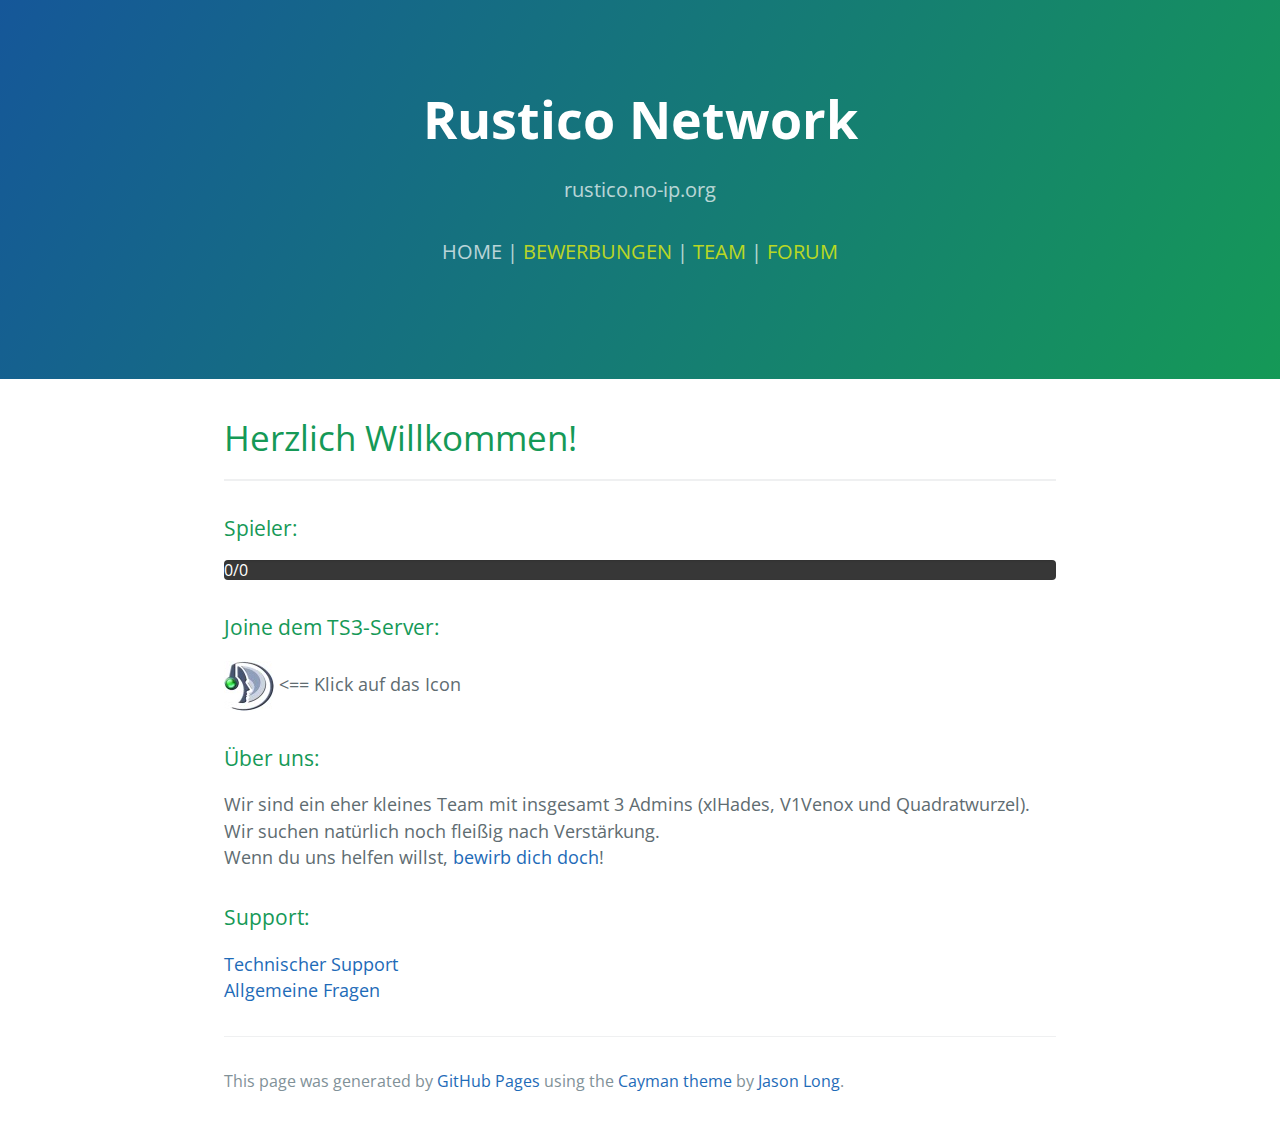
<file: index.html>
<!DOCTYPE html>
<html lang="en-us">
  <head>
    <meta charset="UTF-8">
    <meta http-equiv="X-UA-Compatible" content="IE=edge">
    <meta name="viewport" content="width=device-width, initial-scale=1">
    <title>Rustico Network</title>
    <link href="css/bootstrap.min.css" rel="stylesheet">
    <link rel="stylesheet" type="text/css" href="stylesheets/normalize.css" media="screen">
    <link href='https://fonts.googleapis.com/css?family=Open+Sans:400,700' rel='stylesheet' type='text/css'>
    <link rel="stylesheet" type="text/css" href="stylesheets/stylesheet.css" media="screen">
    <link rel="stylesheet" type="text/css" href="stylesheets/github-light.css" media="screen">
    <link rel="shortcut icon" type="image/x-icon" href="../favicon.ico">
  </head>
  <body>
    <section class="page-header">
      <h1 class="project-name">Rustico Network</h1>
      <h2 class="project-tagline">rustico.no-ip.org</h2>
      <h3 class="project-tagline">HOME | <a href="https://rustico-network.github.io/bewerbungen.html"><font color="ffff00">BEWERBUNGEN</font></a> | <a href="https://rustico-network.github.io/team.html"><font color="ffff00">TEAM</font></a> | <a href="http://rustico.tk"><font color="ffff00">FORUM</font></a></h3>
    </section>

    <section class="main-content">
      <h1>
<a id="willkommen-auf-der-offiziellen-website-des-rustico-netzwerks" class="anchor" href="#willkommen-auf-der-offiziellen-website-des-rustico-netzwerks" aria-hidden="true"><span aria-hidden="true" class="octicon octicon-link"></span></a>Herzlich Willkommen!</h1>

<hr>

<h3>Spieler:</h3>
    <script type="text/javascript">
    func();
    var refreshInterval = 5000;
    setInterval(function(){
        func();
    }, refreshInterval);
    function func(){
        var ip = "Rustico.no-ip.org";
        var xhr = new XMLHttpRequest();
        xhr.open("GET", "https://eu.mc-api.net/v3/server/info/" + ip, true);
        xhr.onreadystatechange = function() {
                if (xhr.readyState == 4) {
                        data = JSON.parse(xhr.responseText);
                        if (data.status) {
                        	if(data.players.max == 0) {
					document.getElementById("bar").innerHTML="Offline";
                        	} else {
                        		document.getElementById("bar").innerHTML=data.players.online + "/" + data.players.max;
                                	document.getElementById("bar").style.width = 100*(data.players.online/data.players.max) + "%";
                        	}
                        } else {
				document.getElementById("bar").innerHTML="Offline";
			}
                }
        }
        xhr.send();
    }
    </script>
    <div class="progress progress-striped active" style="background-color: #373737;">
    <div class="progress-bar progress-bar-default" role="progressbar" style="width: 0%;" id="bar">0/0</div>
</div>

<h3>
<a id="neuer-teamspeak3-server" class="anchor" href="#neuer-teamspeak3-server" aria-hidden="true"><span aria-hidden="true" class="octicon octicon-link"></span></a>Joine dem TS3-Server:</h3>

<p><a href="ts3server://rustico.no-ip.org"><img border="0" alt="Sofort Joinen" src="teamspeak.jpg" width="50" height="50"></a> <== Klick auf das Icon</p>

<h3>
<a id="Über-uns" class="anchor" href="#%C3%9Cber-uns" aria-hidden="true"><span aria-hidden="true" class="octicon octicon-link"></span></a>Über uns:</h3>

<p>Wir sind ein eher kleines Team mit insgesamt 3 Admins (xIHades, V1Venox und Quadratwurzel).<br>
Wir suchen natürlich noch fleißig nach Verstärkung.<br>
Wenn du uns helfen willst, <a href="https://rustico-network.github.io/bewerbungen.html">bewirb dich doch</a>!</p>

<h3>
<a id="support" class="anchor" href="#support" aria-hidden="true"><span aria-hidden="true" class="octicon octicon-link"></span></a>Support:</h3>

<p><a href="mailto:networkrustico@gmail.com">Technischer Support</a><br>
<a href="mailto:rustico.sup@web.de">Allgemeine Fragen</a></p>

      <footer class="site-footer">

        <span class="site-footer-credits">This page was generated by <a href="https://pages.github.com">GitHub Pages</a> using the <a href="https://github.com/jasonlong/cayman-theme">Cayman theme</a> by <a href="https://twitter.com/jasonlong">Jason Long</a>.</span>
      </footer>

    </section>

  
  </body>
</html>
</file>
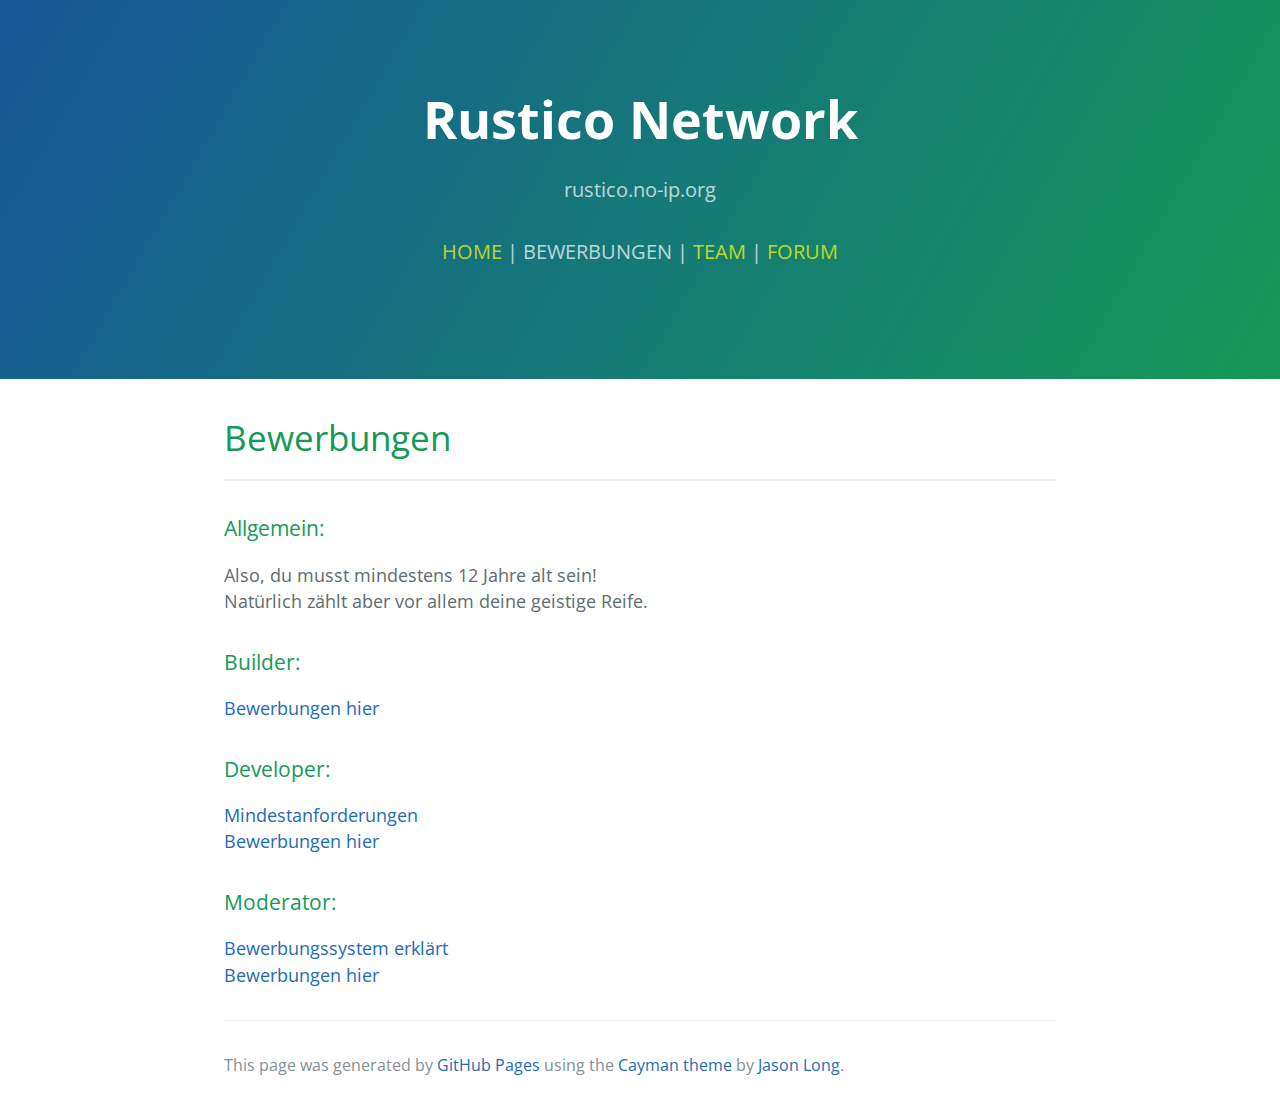
<file: bewerbungen.html>
<!DOCTYPE html>
<html lang="en-us">
  <head>
    <meta charset="UTF-8">
    <title>Rustico Network</title>
    <link href="css/bootstrap.min.css" rel="stylesheet">
    <meta name="viewport" content="width=device-width, initial-scale=1">
    <link rel="stylesheet" type="text/css" href="stylesheets/normalize.css" media="screen">
    <link href='https://fonts.googleapis.com/css?family=Open+Sans:400,700' rel='stylesheet' type='text/css'>
    <link rel="stylesheet" type="text/css" href="stylesheets/stylesheet.css" media="screen">
    <link rel="stylesheet" type="text/css" href="stylesheets/github-light.css" media="screen">
  </head>
  <body>
    <section class="page-header">
      <h1 class="project-name">Rustico Network</h1>
      <h2 class="project-tagline">rustico.no-ip.org</h2>
      <h3 class="project-tagline"><a href="https://rustico-network.github.io/"><font color="ffff00">HOME</font></a> | BEWERBUNGEN | <a href="https://rustico-network.github.io/team.html"><font color="ffff00">TEAM</font></a> | <a href="http://rustico.tk"><font color="ffff00">FORUM</font></a></h3>
    </section>

    <section class="main-content">
      <h1>
<a id="bewerbungen" class="anchor" href="#bewerbungen" aria-hidden="true"><span aria-hidden="true" class="octicon octicon-link"></span></a>Bewerbungen</h1>

<hr>

<h3>
<a id="allgemein" class="anchor" href="#allgemein" aria-hidden="true"><span aria-hidden="true" class="octicon octicon-link"></span></a>Allgemein:</h3>

<p>Also, du musst mindestens 12 Jahre alt sein!<br>
Natürlich zählt aber vor allem deine geistige Reife.</p>

<h3>
<a id="builder" class="anchor" href="#builder" aria-hidden="true"><span aria-hidden="true" class="octicon octicon-link"></span></a>Builder:</h3>

<p><a href="http://sbhades.bplaced.net/Forum/forumdisplay.php?fid=11">Bewerbungen hier</a></p>

<h3>
<a id="developer" class="anchor" href="#developer" aria-hidden="true"><span aria-hidden="true" class="octicon octicon-link"></span></a>Developer:</h3>

<p><a href="http://sbhades.bplaced.net/Forum/showthread.php?tid=9">Mindestanforderungen</a><br>
<a href="http://sbhades.bplaced.net/Forum/forumdisplay.php?fid=12">Bewerbungen hier</a></p>

<h3>
<a id="moderator" class="anchor" href="#moderator" aria-hidden="true"><span aria-hidden="true" class="octicon octicon-link"></span></a>Moderator:</h3>

<p><a href="http://sbhades.bplaced.net/Forum/showthread.php?tid=8">Bewerbungssystem erklärt</a><br>
<a href="http://sbhades.bplaced.net/Forum/forumdisplay.php?fid=13">Bewerbungen hier</a></p>

      <footer class="site-footer">

        <span class="site-footer-credits">This page was generated by <a href="https://pages.github.com">GitHub Pages</a> using the <a href="https://github.com/jasonlong/cayman-theme">Cayman theme</a> by <a href="https://twitter.com/jasonlong">Jason Long</a>.</span>
      </footer>

    </section>

  
  </body>
</html>
</file>
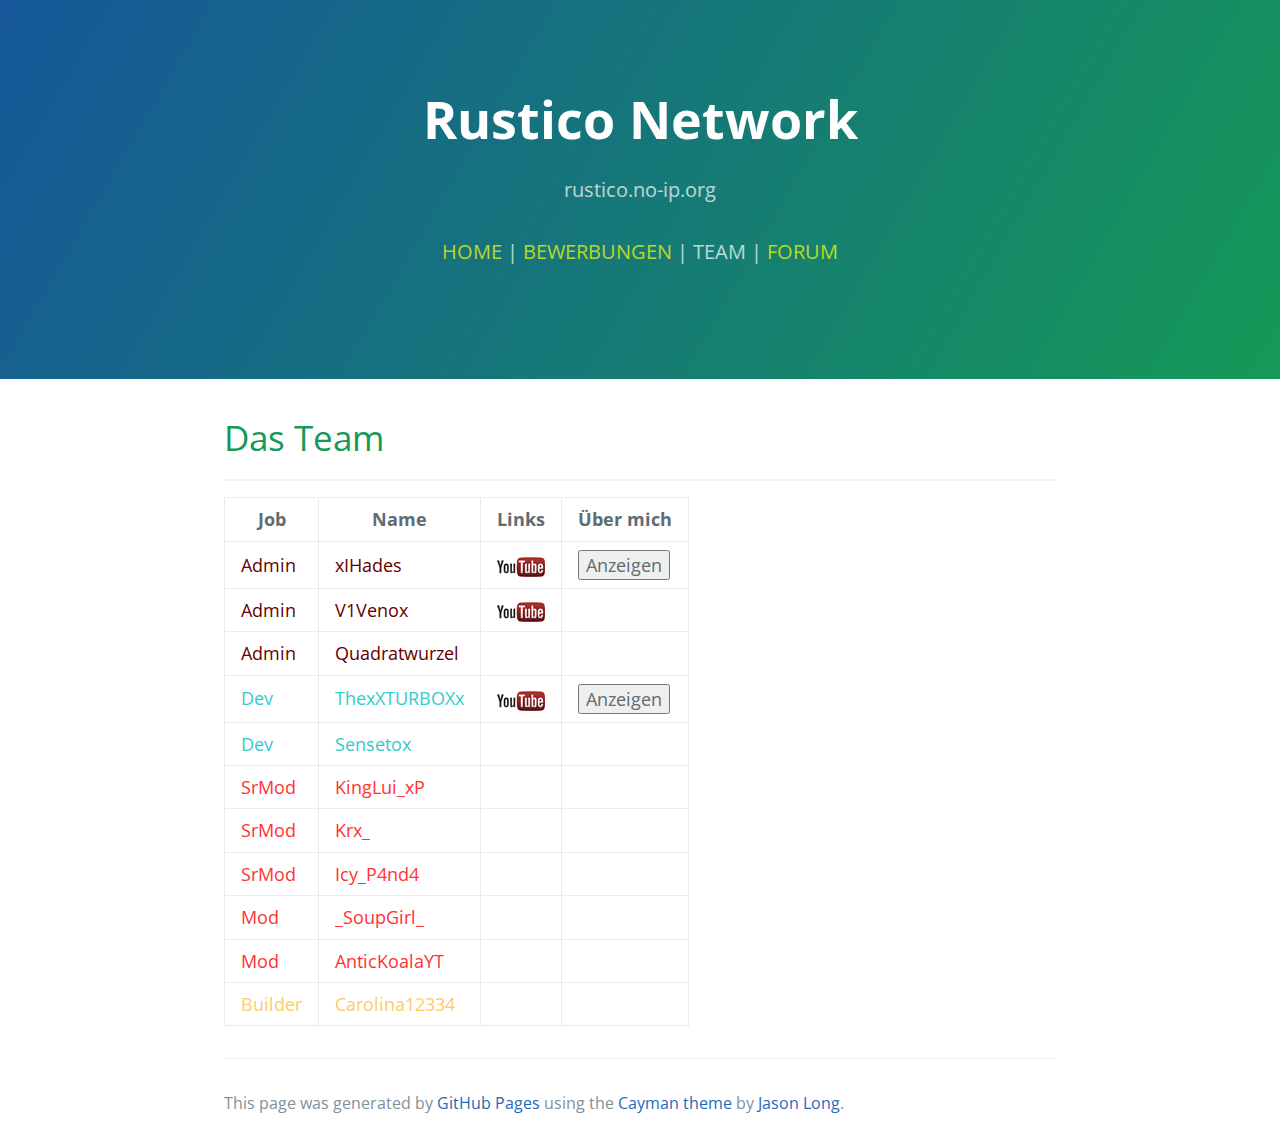
<file: team.html>
<!DOCTYPE html>
<html lang="en-us">
  <head>
    <meta charset="UTF-8">
    <title>Rustico Network</title>
    <link href="css/bootstrap.min.css" rel="stylesheet">
    <meta name="viewport" content="width=device-width, initial-scale=1">
    <link rel="stylesheet" type="text/css" href="stylesheets/normalize.css" media="screen">
    <link href='https://fonts.googleapis.com/css?family=Open+Sans:400,700' rel='stylesheet' type='text/css'>
    <link rel="stylesheet" type="text/css" href="stylesheets/stylesheet.css" media="screen">
    <link rel="stylesheet" type="text/css" href="stylesheets/github-light.css" media="screen">
    <meta http-equiv="content-type" content="text/html; charset=UTF-8" >
    <script type="text/javascript" src="jquery-3.1.0.min.js"></script>
<script type="text/javascript" src="spoiler.js"></script>
<script type="text/javascript">
  $(function(){
    $('.spoiler').spoiler();
  });
</script>
  </head>
  <body>
    <section class="page-header">
      <h1 class="project-name">Rustico Network</h1>
      <h2 class="project-tagline">rustico.no-ip.org</h2>
      <h3 class="project-tagline"><a href="https://rustico-network.github.io/"><font color="ffff00">HOME</font></a> | <a href="https://rustico-network.github.io/bewerbungen.html"><font color="ffff00">BEWERBUNGEN</font></a> | TEAM | <a href="http://rustico.tk"><font color="ffff00">FORUM</font></a></h3>
    </section>

    <section class="main-content">
      <h1>
<a id="das-team" class="anchor" href="#das-team" aria-hidden="true"><span aria-hidden="true" class="octicon octicon-link"></span></a>Das Team</h1>

<hr>

<table>
  <tr>
    <th>Job</th>
    <th>Name</th>
    <th>Links</th>
    <th>Über mich</th>
  </tr>
  <tr>
    <td><font color="#660000">Admin</font></td>
    <td><font color="#660000">xIHades</font></td>
    <td><a href="https://www.youtube.com/channel/UCF45IRoW8l8EDfroaLH2Z8g"><img border="0" alt="YouTube" src="youtube.jpg" width="48" height="20"></a></td>
    <td><div class="spoiler">Mein Name ist xIHades, bin der Hoster und Hauptleiter des Rustico Netzwerks
    und von daher bin ich schon seit Anfang an dabei.
    Ich bin fast 15 Jahre alt und meine Hobbies sind, zu Zocken mit Freunden zu treffen, schwimmen gehen
    und noch vieles mehr. Ich bin sehr nett zu Usern und sie können mir alle Fragen stellen, doch manche Fragen
    beantworte ich einfach nicht und falls ich etwas agressiv klinge, liegt es daran das ich entweder mega
    schlecht gelaunt bin oder die User mir gerade mega auf die Nerven gehen.</div></td>
  </tr>
  <tr>
    <td><font color="#660000">Admin</font></td>
    <td><font color="#660000">V1Venox</font></td>
    <td><a href="https://www.youtube.com/channel/UCGqtq0JKzBF4ryVdsrGEHOQ"><img border="0" alt="YouTube" src="youtube.jpg" width="48" height="20"></a></td>
    <td></td>
  </tr>
  <tr>
    <td><font color="#660000">Admin</font></td>
    <td><font color="#660000">Quadratwurzel</font></td>
    <td></td>
    <td></td>
  </tr>
  <tr>
    <td><font color="#33cccc">Dev</font></td>
    <td><font color="#33cccc">ThexXTURBOXx</font></td>
    <td><a href="https://www.youtube.com/channel/ThexXTURBOXx"><img border="0" alt="YouTube" src="youtube.jpg" width="48" height="20"></a></td>
    <td><div class="spoiler">Ich bin der Nico, bin 16 Jahre alt und komme aus Oberbayern. Schon mit 10 Jahren hab ich das Programmieren angefangen und kann mittlerweile über 10 verschiedene Programmiersprachen.
    Das Arbeiten am Rustico-Netzwerk macht mir dennoch derzeit am meisten Spaß.</div></td>
  </tr>
  <tr>
    <td><font color="#33cccc">Dev</font></td>
    <td><font color="#33cccc">Sensetox</font></td>
    <td></td>
    <td></td>
  </tr>
  <tr>
    <td><font color="#ff3333">SrMod</font></td>
    <td><font color="#ff3333">KingLui_xP</font></td>
    <td></td>
    <td></td>
  </tr>
  <tr>
    <td><font color="#ff3333">SrMod</font></td>
    <td><font color="#ff3333">Krx_</font></td>
    <td></td>
    <td></td>
  </tr>
  <tr>
    <td><font color="#ff3333">SrMod</font></td>
    <td><font color="#ff3333">Icy_P4nd4</font></td>
    <td></td>
    <td></td>
  </tr>
  <tr>
    <td><font color="#ff3333">Mod</font></td>
    <td><font color="#ff3333">_SoupGirl_</font></td>
    <td></td>
    <td></td>
  </tr>
  <tr>
    <td><font color="#ff3333">Mod</font></td>
    <td><font color="#ff3333">AnticKoalaYT</font></td>
    <td></td>
    <td></td>
  </tr>
  <tr>
    <td><font color="#ffcc66">Builder</font></td>
    <td><font color="#ffcc66">Carolina12334</font></td>
    <td></td>
    <td></td>
  </tr>
</table>

      <footer class="site-footer">

        <span class="site-footer-credits">This page was generated by <a href="https://pages.github.com">GitHub Pages</a> using the <a href="https://github.com/jasonlong/cayman-theme">Cayman theme</a> by <a href="https://twitter.com/jasonlong">Jason Long</a>.</span>
      </footer>

    </section>

  
  </body>
</html>
</file>
<file: stylesheets/stylesheet.css>
* {
  box-sizing: border-box; }

body {
  padding: 0;
  margin: 0;
  font-family: "Open Sans", "Helvetica Neue", Helvetica, Arial, sans-serif;
  font-size: 16px;
  line-height: 1.5;
  color: #606c71; }

a {
  color: #1e6bb8;
  text-decoration: none; }
  a:hover {
    text-decoration: underline; }

.btn {
  display: inline-block;
  margin-bottom: 1rem;
  color: rgba(255, 255, 255, 0.7);
  background-color: rgba(255, 255, 255, 0.08);
  border-color: rgba(255, 255, 255, 0.2);
  border-style: solid;
  border-width: 1px;
  border-radius: 0.3rem;
  transition: color 0.2s, background-color 0.2s, border-color 0.2s; }
  .btn + .btn {
    margin-left: 1rem; }

.btn:hover {
  color: rgba(255, 255, 255, 0.8);
  text-decoration: none;
  background-color: rgba(255, 255, 255, 0.2);
  border-color: rgba(255, 255, 255, 0.3); }

@media screen and (min-width: 64em) {
  .btn {
    padding: 0.75rem 1rem; } }

@media screen and (min-width: 42em) and (max-width: 64em) {
  .btn {
    padding: 0.6rem 0.9rem;
    font-size: 0.9rem; } }

@media screen and (max-width: 42em) {
  .btn {
    display: block;
    width: 100%;
    padding: 0.75rem;
    font-size: 0.9rem; }
    .btn + .btn {
      margin-top: 1rem;
      margin-left: 0; } }

.page-header {
  color: #fff;
  text-align: center;
  background-color: #159957;
  background-image: linear-gradient(120deg, #155799, #159957); }

@media screen and (min-width: 64em) {
  .page-header {
    padding: 5rem 6rem; } }

@media screen and (min-width: 42em) and (max-width: 64em) {
  .page-header {
    padding: 3rem 4rem; } }

@media screen and (max-width: 42em) {
  .page-header {
    padding: 2rem 1rem; } }

.project-name {
  margin-top: 0;
  margin-bottom: 0.1rem; }

@media screen and (min-width: 64em) {
  .project-name {
    font-size: 3.25rem; } }

@media screen and (min-width: 42em) and (max-width: 64em) {
  .project-name {
    font-size: 2.25rem; } }

@media screen and (max-width: 42em) {
  .project-name {
    font-size: 1.75rem; } }

.project-tagline {
  margin-bottom: 2rem;
  font-weight: normal;
  opacity: 0.7; }

@media screen and (min-width: 64em) {
  .project-tagline {
    font-size: 1.25rem; } }

@media screen and (min-width: 42em) and (max-width: 64em) {
  .project-tagline {
    font-size: 1.15rem; } }

@media screen and (max-width: 42em) {
  .project-tagline {
    font-size: 1rem; } }

.main-content :first-child {
  margin-top: 0; }
.main-content img {
  max-width: 100%; }
.main-content h1, .main-content h2, .main-content h3, .main-content h4, .main-content h5, .main-content h6 {
  margin-top: 2rem;
  margin-bottom: 1rem;
  font-weight: normal;
  color: #159957; }
.main-content p {
  margin-bottom: 1em; }
.main-content code {
  padding: 2px 4px;
  font-family: Consolas, "Liberation Mono", Menlo, Courier, monospace;
  font-size: 0.9rem;
  color: #383e41;
  background-color: #f3f6fa;
  border-radius: 0.3rem; }
.main-content pre {
  padding: 0.8rem;
  margin-top: 0;
  margin-bottom: 1rem;
  font: 1rem Consolas, "Liberation Mono", Menlo, Courier, monospace;
  color: #567482;
  word-wrap: normal;
  background-color: #f3f6fa;
  border: solid 1px #dce6f0;
  border-radius: 0.3rem; }
  .main-content pre > code {
    padding: 0;
    margin: 0;
    font-size: 0.9rem;
    color: #567482;
    word-break: normal;
    white-space: pre;
    background: transparent;
    border: 0; }
.main-content .highlight {
  margin-bottom: 1rem; }
  .main-content .highlight pre {
    margin-bottom: 0;
    word-break: normal; }
.main-content .highlight pre, .main-content pre {
  padding: 0.8rem;
  overflow: auto;
  font-size: 0.9rem;
  line-height: 1.45;
  border-radius: 0.3rem; }
.main-content pre code, .main-content pre tt {
  display: inline;
  max-width: initial;
  padding: 0;
  margin: 0;
  overflow: initial;
  line-height: inherit;
  word-wrap: normal;
  background-color: transparent;
  border: 0; }
  .main-content pre code:before, .main-content pre code:after, .main-content pre tt:before, .main-content pre tt:after {
    content: normal; }
.main-content ul, .main-content ol {
  margin-top: 0; }
.main-content blockquote {
  padding: 0 1rem;
  margin-left: 0;
  color: #819198;
  border-left: 0.3rem solid #dce6f0; }
  .main-content blockquote > :first-child {
    margin-top: 0; }
  .main-content blockquote > :last-child {
    margin-bottom: 0; }
.main-content table {
  display: block;
  width: 100%;
  overflow: auto;
  word-break: normal;
  word-break: keep-all; }
  .main-content table th {
    font-weight: bold; }
  .main-content table th, .main-content table td {
    padding: 0.5rem 1rem;
    border: 1px solid #e9ebec; }
.main-content dl {
  padding: 0; }
  .main-content dl dt {
    padding: 0;
    margin-top: 1rem;
    font-size: 1rem;
    font-weight: bold; }
  .main-content dl dd {
    padding: 0;
    margin-bottom: 1rem; }
.main-content hr {
  height: 2px;
  padding: 0;
  margin: 1rem 0;
  background-color: #eff0f1;
  border: 0; }

@media screen and (min-width: 64em) {
  .main-content {
    max-width: 64rem;
    padding: 2rem 6rem;
    margin: 0 auto;
    font-size: 1.1rem; } }

@media screen and (min-width: 42em) and (max-width: 64em) {
  .main-content {
    padding: 2rem 4rem;
    font-size: 1.1rem; } }

@media screen and (max-width: 42em) {
  .main-content {
    padding: 2rem 1rem;
    font-size: 1rem; } }

.site-footer {
  padding-top: 2rem;
  margin-top: 2rem;
  border-top: solid 1px #eff0f1; }

.site-footer-owner {
  display: block;
  font-weight: bold; }

.site-footer-credits {
  color: #819198; }

@media screen and (min-width: 64em) {
  .site-footer {
    font-size: 1rem; } }

@media screen and (min-width: 42em) and (max-width: 64em) {
  .site-footer {
    font-size: 1rem; } }

@media screen and (max-width: 42em) {
  .site-footer {
    font-size: 0.9rem; } }
</file>
<file: stylesheets/github-light.css>
/*
The MIT License (MIT)

Copyright (c) 2016 GitHub, Inc.

Permission is hereby granted, free of charge, to any person obtaining a copy
of this software and associated documentation files (the "Software"), to deal
in the Software without restriction, including without limitation the rights
to use, copy, modify, merge, publish, distribute, sublicense, and/or sell
copies of the Software, and to permit persons to whom the Software is
furnished to do so, subject to the following conditions:

The above copyright notice and this permission notice shall be included in all
copies or substantial portions of the Software.

THE SOFTWARE IS PROVIDED "AS IS", WITHOUT WARRANTY OF ANY KIND, EXPRESS OR
IMPLIED, INCLUDING BUT NOT LIMITED TO THE WARRANTIES OF MERCHANTABILITY,
FITNESS FOR A PARTICULAR PURPOSE AND NONINFRINGEMENT. IN NO EVENT SHALL THE
AUTHORS OR COPYRIGHT HOLDERS BE LIABLE FOR ANY CLAIM, DAMAGES OR OTHER
LIABILITY, WHETHER IN AN ACTION OF CONTRACT, TORT OR OTHERWISE, ARISING FROM,
OUT OF OR IN CONNECTION WITH THE SOFTWARE OR THE USE OR OTHER DEALINGS IN THE
SOFTWARE.

*/

.pl-c /* comment */ {
  color: #969896;
}

.pl-c1 /* constant, variable.other.constant, support, meta.property-name, support.constant, support.variable, meta.module-reference, markup.raw, meta.diff.header */,
.pl-s .pl-v /* string variable */ {
  color: #0086b3;
}

.pl-e /* entity */,
.pl-en /* entity.name */ {
  color: #795da3;
}

.pl-smi /* variable.parameter.function, storage.modifier.package, storage.modifier.import, storage.type.java, variable.other */,
.pl-s .pl-s1 /* string source */ {
  color: #333;
}

.pl-ent /* entity.name.tag */ {
  color: #63a35c;
}

.pl-k /* keyword, storage, storage.type */ {
  color: #a71d5d;
}

.pl-s /* string */,
.pl-pds /* punctuation.definition.string, string.regexp.character-class */,
.pl-s .pl-pse .pl-s1 /* string punctuation.section.embedded source */,
.pl-sr /* string.regexp */,
.pl-sr .pl-cce /* string.regexp constant.character.escape */,
.pl-sr .pl-sre /* string.regexp source.ruby.embedded */,
.pl-sr .pl-sra /* string.regexp string.regexp.arbitrary-repitition */ {
  color: #183691;
}

.pl-v /* variable */ {
  color: #ed6a43;
}

.pl-id /* invalid.deprecated */ {
  color: #b52a1d;
}

.pl-ii /* invalid.illegal */ {
  color: #f8f8f8;
  background-color: #b52a1d;
}

.pl-sr .pl-cce /* string.regexp constant.character.escape */ {
  font-weight: bold;
  color: #63a35c;
}

.pl-ml /* markup.list */ {
  color: #693a17;
}

.pl-mh /* markup.heading */,
.pl-mh .pl-en /* markup.heading entity.name */,
.pl-ms /* meta.separator */ {
  font-weight: bold;
  color: #1d3e81;
}

.pl-mq /* markup.quote */ {
  color: #008080;
}

.pl-mi /* markup.italic */ {
  font-style: italic;
  color: #333;
}

.pl-mb /* markup.bold */ {
  font-weight: bold;
  color: #333;
}

.pl-md /* markup.deleted, meta.diff.header.from-file */ {
  color: #bd2c00;
  background-color: #ffecec;
}

.pl-mi1 /* markup.inserted, meta.diff.header.to-file */ {
  color: #55a532;
  background-color: #eaffea;
}

.pl-mdr /* meta.diff.range */ {
  font-weight: bold;
  color: #795da3;
}

.pl-mo /* meta.output */ {
  color: #1d3e81;
}
</file>
